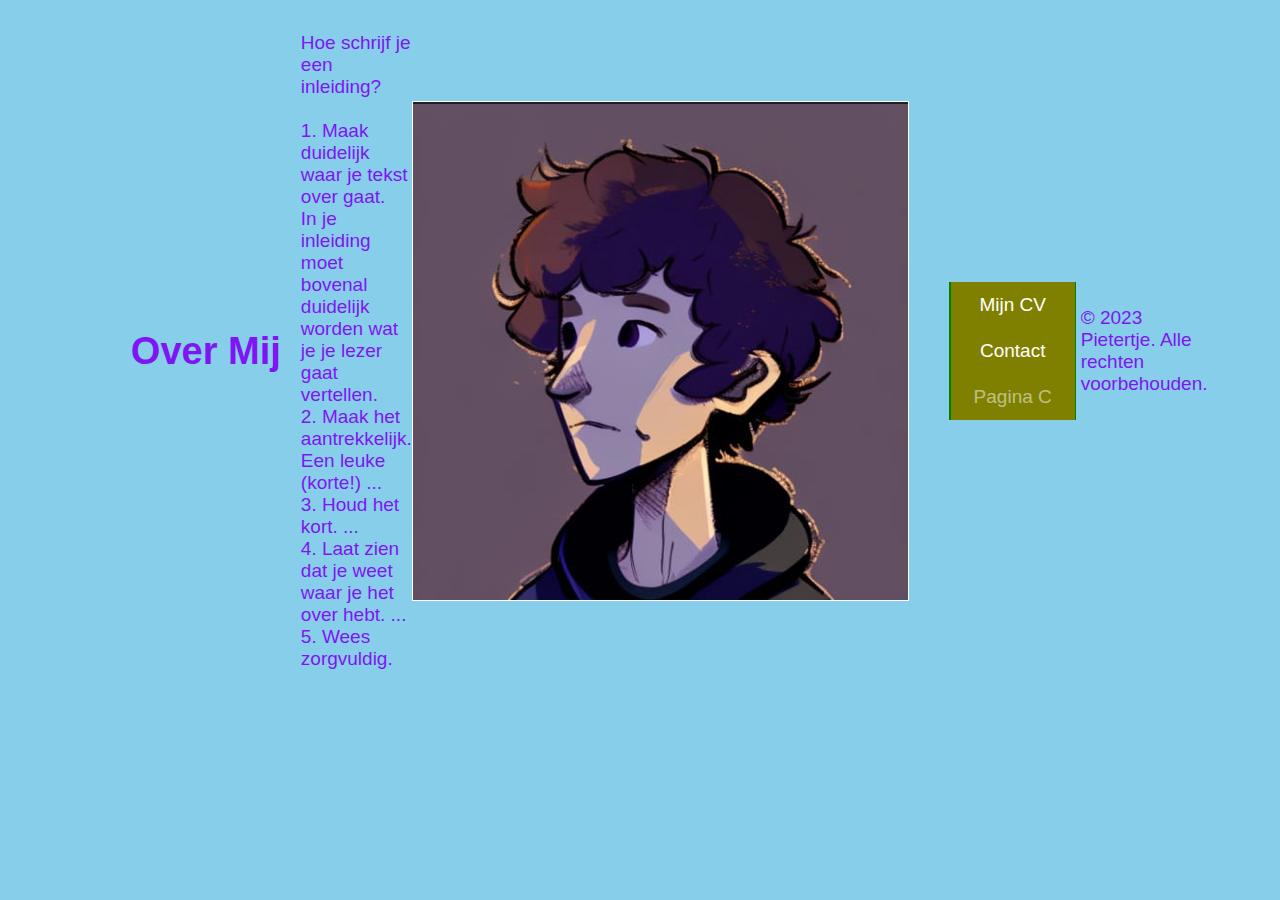
<file: index.html>
<!DOCTYPE html>
<html>
<head>
<title>Over Mij</title>
<link rel="stylesheet" href="html/style.css">
</head>
<body>
<div class="container">
  <h1>Over Mij</h1>

  <p>Hoe schrijf je een inleiding?<br><br>

    <p1>1. Maak duidelijk waar je tekst over gaat. </p1><br>
    <p2>In je inleiding moet bovenal duidelijk worden wat je je lezer gaat vertellen.</p2><br>
    <p3>2. Maak het aantrekkelijk. Een leuke (korte!) ...</p3><br>
    <p4>3. Houd het kort. ...</p4><br>
    <p5>4. Laat zien dat je weet waar je het over hebt. ...</p5><br>
    <p6>5. Wees zorgvuldig.</p6>
   </p>
  <img src="Pietertje.PNG" alt="Pietertje portret">
<ul>
<li><a href="html/mijncv.html">Mijn CV</a></li>
<li><a href="html/contact.html">Contact</a></li>
<li><a href="#" disabled class="uitgeschakelde-link">Pagina C</a></li>
</ul>
  <footer>
    <p>&copy; 2023 Pietertje. Alle rechten voorbehouden.</p>
  </footer>
  </div>
</body>
</html>
</file>
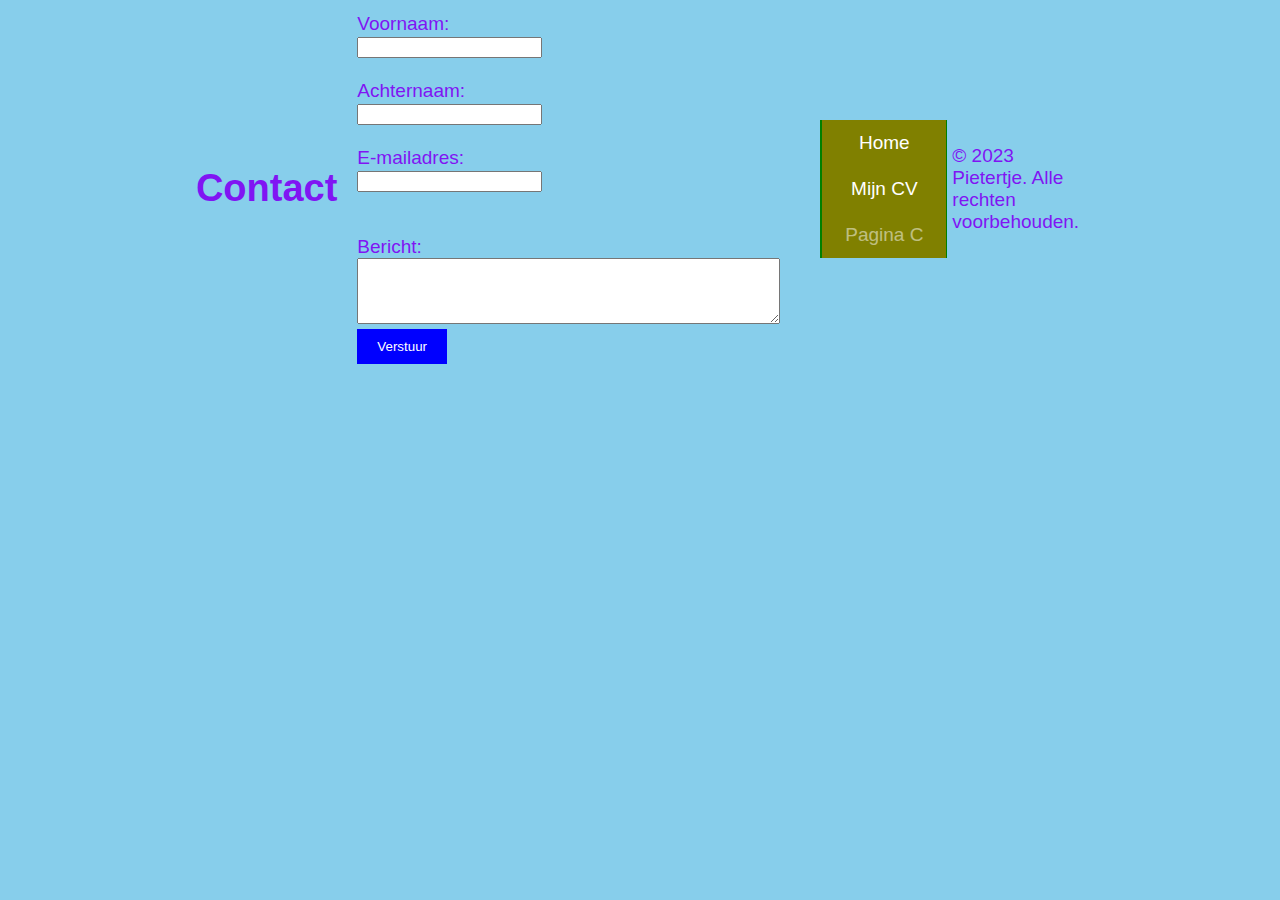
<file: html/contact.html>
<!DOCTYPE html>
<html>
<head>
<title>Mijn Contact</title>
<link rel="stylesheet" href="style.css">

</head>
<body>
    <h1>Contact</h1>
    <form action="/verwerk.php" method="post">
        <label for="vnaam">Voornaam: </label><br>
        <input type="text" id="vnaam" name="vnaam" required><br><br>
        <label for="naam">Achternaam:</label><br>
        <input type="text" id="naam" name="naam" required><br><br>
        <label for="email">E-mailadres:</label><br>
        <input type="email" id="email" name="email" required><br><br><br>
        <label for="bericht">Bericht:</label><br>
        <textarea id="bericht" name="bericht" rows="4" cols="50" required></textarea><br>
        <!--<input type="submit" value="Verstuur">-->
        <input type="submit" value="Verstuur" id="verstuurBtn">
    </form>


<ul>
<li><a href="../index.html">Home</a></li>
<li><a href="mijncv.html">Mijn CV</a></li>
<li><a href="#" disabled class="uitgeschakelde-link">Pagina C</a></li>

</ul>
  <footer>
    <p>&copy; 2023 Pietertje. Alle rechten voorbehouden.</p>
  </footer>
</body>
</html>
</file>
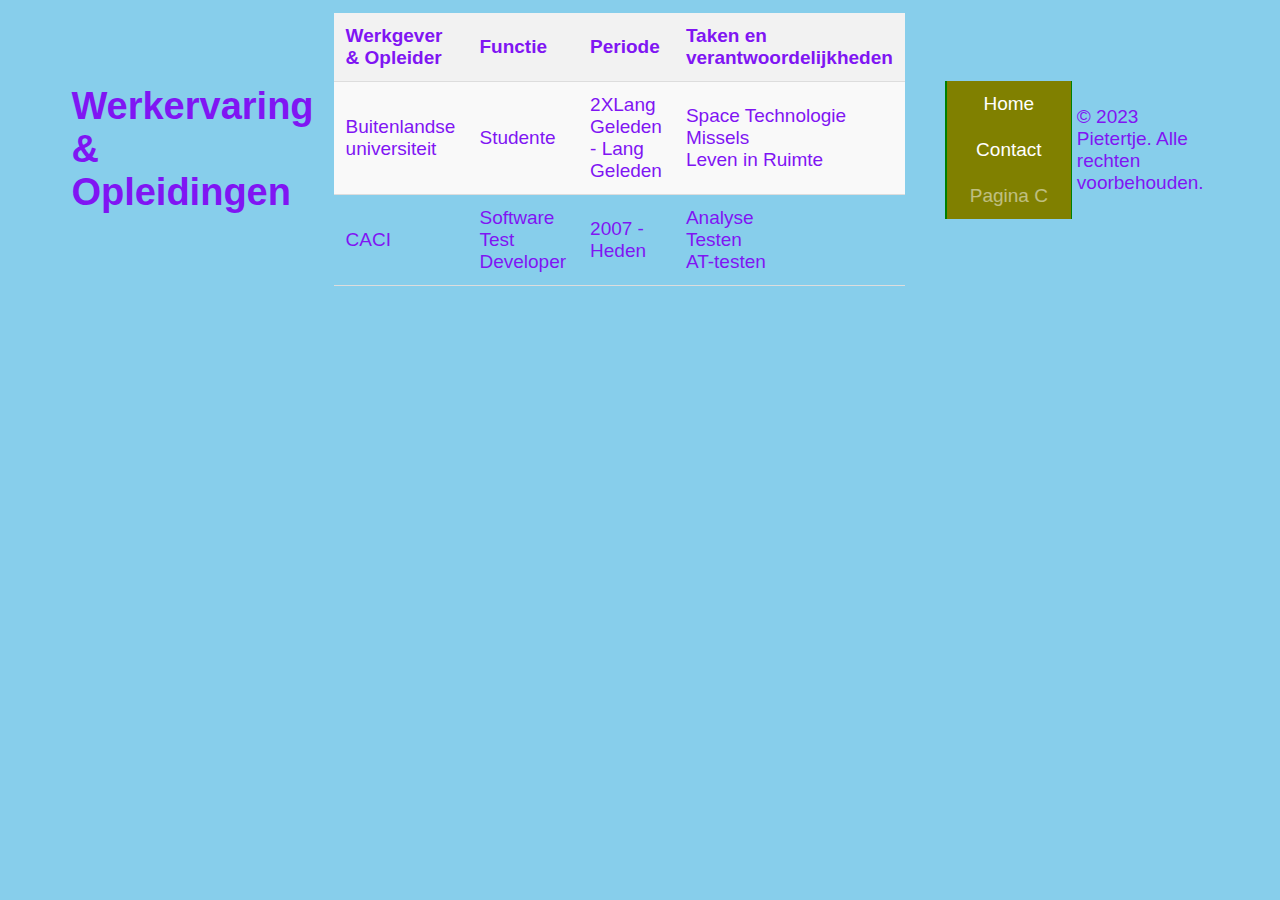
<file: html/mijncv.html>
<!DOCTYPE html>
<html>
<head>
<title>Mijn Studie en Werkervaring</title>
<link rel="stylesheet" href="style.css">

</style>
</head>
<body>
    <div class="container">
    <h1>Werkervaring<br>&<br> Opleidingen</h1>
    <table>
        <tr>
            <th>Werkgever & Opleider</th>
            <th>Functie</th>
            <th>Periode</th>
            <th>Taken en verantwoordelijkheden</th>
        </tr>
        <tr>
            <td>Buitenlandse universiteit</td>
            <td>Studente</td>
            <td>2XLang Geleden - Lang Geleden</td>
            <td>Space Technologie<br>Missels<br>Leven in Ruimte</td>
        </tr>
        <tr>
            <td>CACI</td>
            <td>Software Test Developer</td>
            <td>2007 - Heden</td>
            <td>Analyse<br>Testen<br>AT-testen</td>
        </tr>
        
    </table>


<ul>
<li><a href="../index.html">Home</a></li>
<li><a href="contact.html">Contact</a></li>
<li><a href="#" disabled class="uitgeschakelde-link">Pagina C</a></li>

</ul>
  <footer>
    <p>&copy; 2023 Pietertje. Alle rechten voorbehouden.</p>
  </footer>
    </div>
</body>
</html>
</file>
<file: html/style.css>
/* Stijl voor de gehele pagina */
body{
  display: flex;
  justify-content:center;
  align-items: center;
  margin-left:200px;
  margin-right: 200px;
  color: rgb(128, 21, 243);
  font-size: 19px;
  font-family: Verdana, sans-serif;
  background-color: skyblue;
  }
  header,body,footer {
       padding: 5px;
  }
  .container {
    display: flex;
    align-items: center; /* Verticaal centreren van de inhoud */
  }
  
  h1 {
    flex-shrink: 0; /* Voorkomen dat de h1 krimpt */
    margin-right: 20px; /* de gewenste ruimte  tussen h1 en p */
  }
  
  p {
    flex-grow: 1; /* Laten de p het beschikbare ruimte opvullen */
  }

  table {
    flex-grow: 1;
  }
  
    
/* Stijl voor de elementen in de body */
ul a{
  color: white;
  text-decoration: none;
  }
 /* Knoppen*/ 
  li{
  display: inline-block;
  height: 22px;
  width: 100px;
  padding: 12px;
  text-align: center;
  color: white;
  border-left: 2px solid green;
  border-right: 1px solid green;
  background-color: olive;
  }
  /* Stijl voor hover-effect */
  li:hover{
  background-color: lightgreen;
  border-style: none;
  }

  /* Stijl voor uitgeschakelde knop */
  
.uitgeschakelde-link {
  /* Voeg stijl toe om uitgeschakelde links te tonen */
  opacity: 0.5; /* Of een andere stijl naar keuze */
  cursor: not-allowed; /* Of een andere cursor-stijl naar keuze */
  pointer-events: none; /* Schakel interactie uit */
}

  /*Stijl voor tabel*/
  table {
    width: 100%;
    border-collapse: collapse;
    font-family: Arial, sans-serif;
}

th, td {
    padding: 12px;
    text-align: left;
    border-bottom: 1px solid #ddd;
}

th {
    background-color: #f2f2f2;
}

tr:nth-child(even) {
    background-color: #f9f9f9;
}

tr:hover {
    background-color: #f5f5f5;
}

/*Stijl verstuur button*/
#verstuurBtn {
  background-color: blue; /* startkleur van de knop */
  color: white; /* tekstkleur van de knop */
  padding: 10px 20px;
  border: none;
  cursor: pointer;
}

#verstuurBtn:focus {
  outline: none; /* verwijder standaard focusstijl */
}

#verstuurBtn:active {
  background-color: green; /* kleur van de knop na het klikken */
}


/* Stijl voor de footer */
.footer {
  background-color: #808080; /* achtergrondkleur van de footer */
}
</file>
